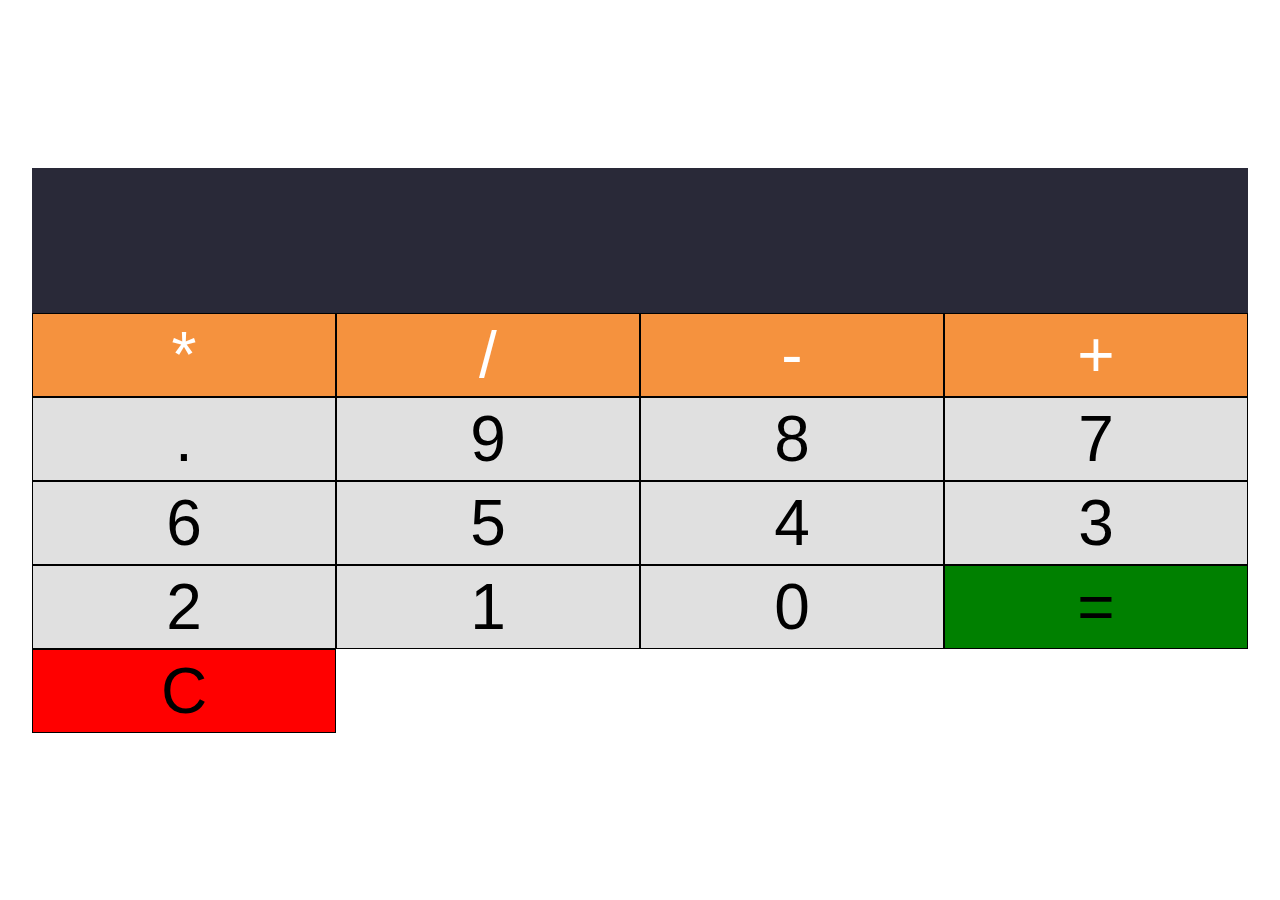
<file: Section 3/Calculator/digi-x-internship-assessment-calculator/index.html>
<!DOCTYPE html>
<html lang="en">

<head>
 <meta charset="UTF-8">
 <meta name="viewport" content="width=device-width, initial-scale=1.0">
 <meta http-equiv="X-UA-Compatible" content="ie=edge">
 <title>Digi-X Internship Assessment</title>
 <link rel="stylesheet" href="main.css">
</head>

<body>
 <section class="calculator">
  <form>
   <input type="text" name="" id="" class="screen">
  </form>
  <div class="buttons">
   <!-- yellow -->
   <button type="button" class="btn btn-yellow" data-num="*">*</button>
   <button type="button" class="btn btn-yellow" data-num="/">/</button>
   <button type="button" class="btn btn-yellow" data-num="-">-</button>
   <button type="button" class="btn btn-yellow" data-num="+">+</button>
   <!-- grey buttons -->
   <button type="button" class="btn btn-grey" data-num=".">.</button>
   <button type="button" class="btn btn-grey" data-num="9">9</button>
   <button type="button" class="btn btn-grey" data-num="8">8</button>
   <button type="button" class="btn btn-grey" data-num="7">7</button>
   <button type="button" class="btn btn-grey" data-num="6">6</button>
   <button type="button" class="btn btn-grey" data-num="5">5</button>
   <button type="button" class="btn btn-grey" data-num="4">4</button>
   <button type="button" class="btn btn-grey" data-num="3">3</button>
   <button type="button" class="btn btn-grey" data-num="2">2</button>
   <button type="button" class="btn btn-grey" data-num="1">1</button>
   <button type="button" class="btn btn-grey" data-num="0">0</button>
   <button type="button" class="btn-equal btn-grey">=</button>
   <button type="button" class="btn-clear btn-grey">C</button>


  </div>





 </section>





 <script src="./app.js"></script>
</body>

</html>
</file>
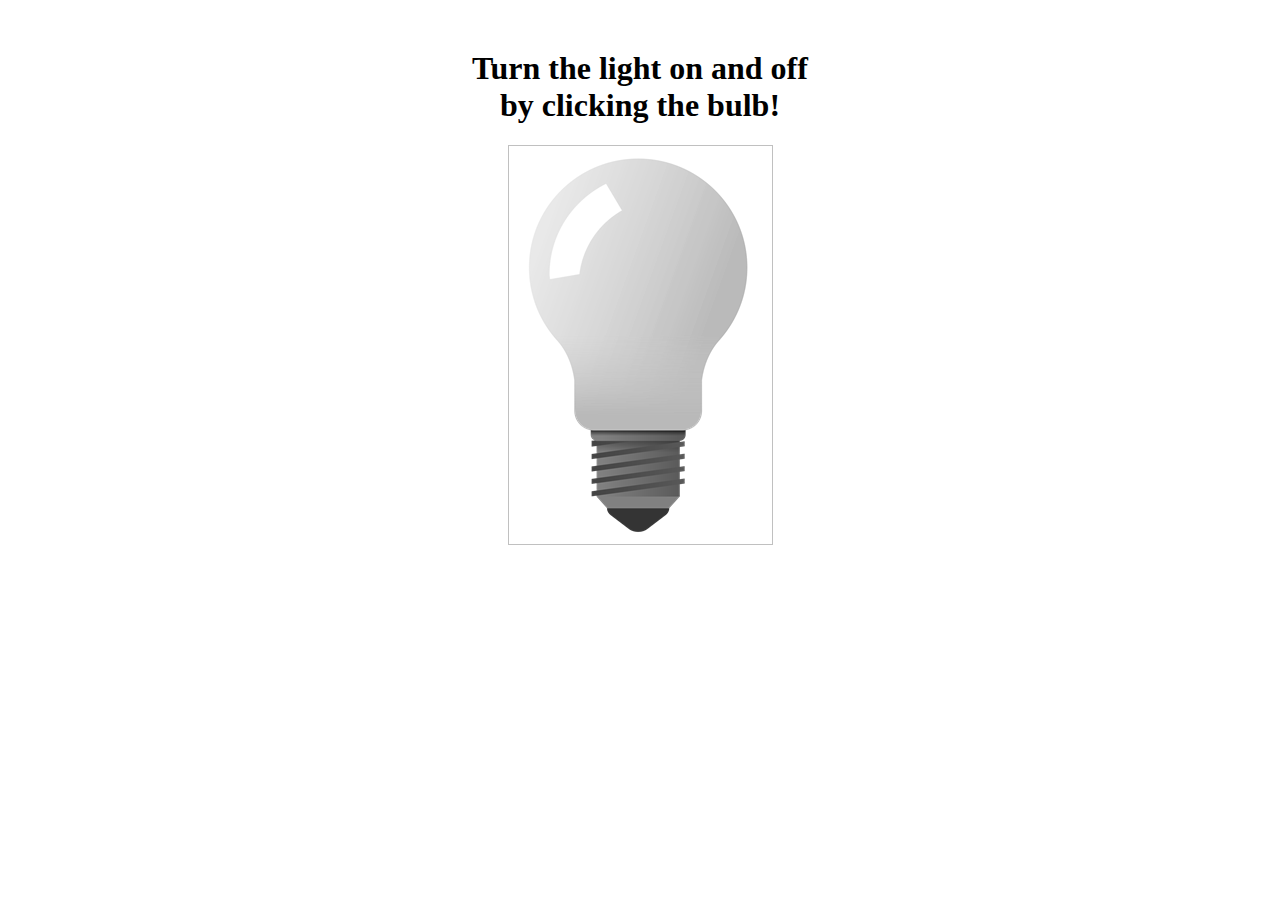
<file: Section 3/Lightbulb/digi-x-internship-assessment-lightbulb-effect/index.html>
<!DOCTYPE html>
<html lang="en">
<head>
    <meta charset="UTF-8">
    <meta name="viewport" content="width=device-width, initial-scale=1.0">
    <meta http-equiv="X-UA-Compatible" content="ie=edge">
    <link rel="stylesheet" href="style.css">
    <title>Digi-X Intern Assessment</title>
</head>
<body>
    <div class="canvas">
        <h1>Turn the light on and off </br>by clicking the bulb!</h1>
        <img id="bulb" class="bulb-off" onclick="changeImage()" ></img>
    </div>
    <script src="app.js"></script>
</body>
</html>
</file>
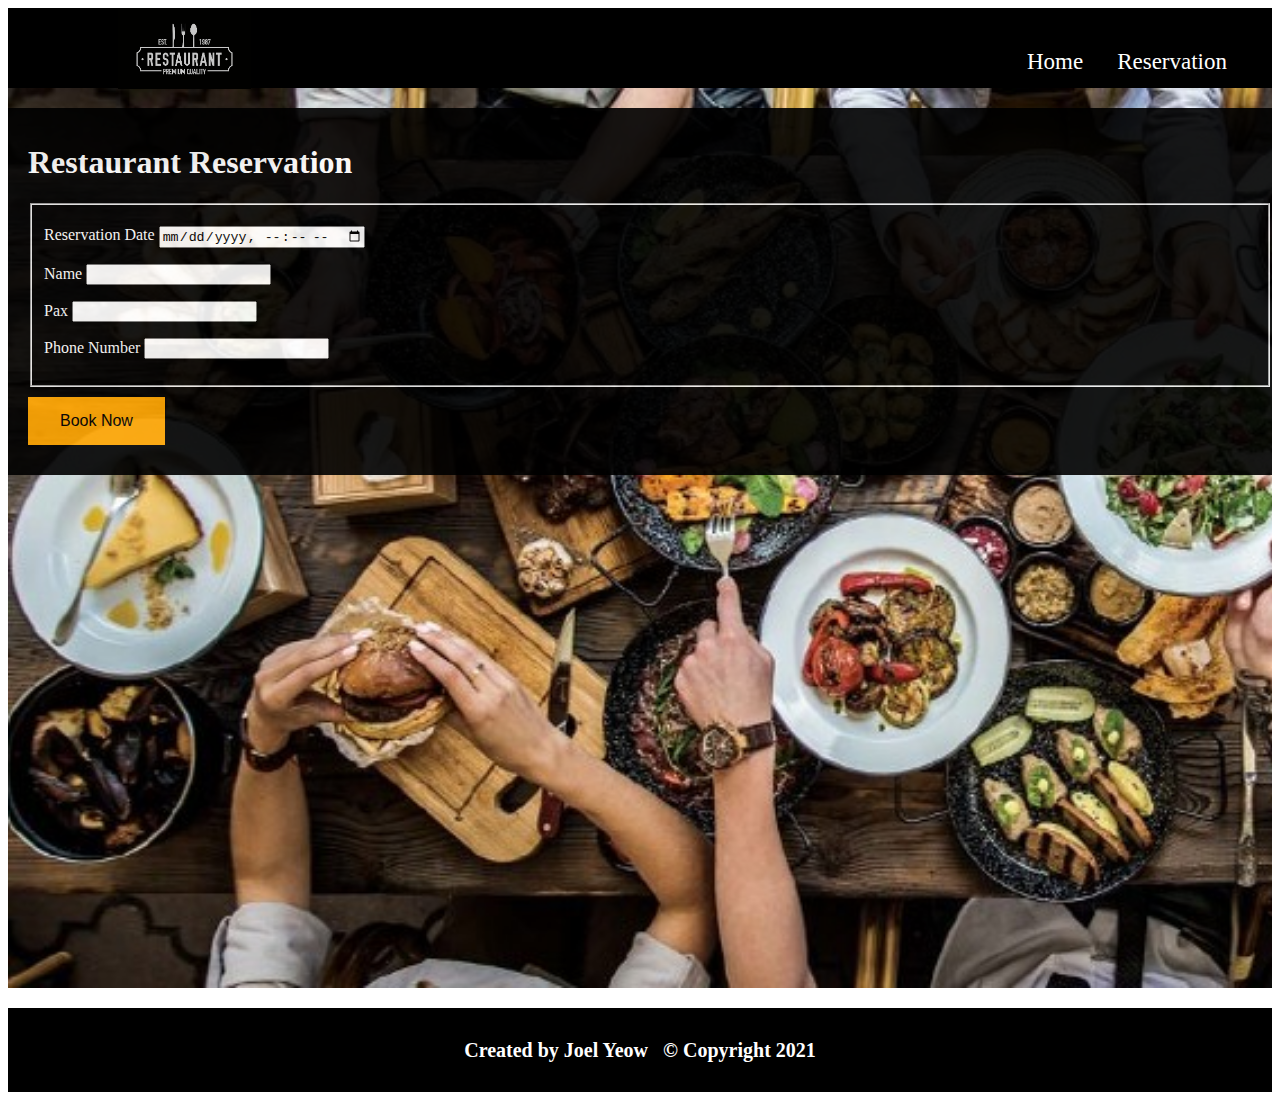
<file: reservation.html>
<!DOCTYPE html>
<html lang="en">
<head>
    <meta charset="UTF-8">
    <meta name = "description" content=" Restaurant Reservation - DigiX"/>
    <meta name = "keyword" content="Restaurant"/>
    <meta name = "author" content=" Joel Yeow"/>
    <title> Reservation </title>
    <link href="https://bootswatch.com/5/lux/bootstrap.min.css" rel="stylesheet"/>
    <link href="styles/styles.css" rel="stylesheet"/>
</head>

<nav class="index_menu">
  <img src="styles/Images/logo.jpg" ></img>
   <ul>
     <li ><a href = "index.html">Home</a></li>
     <li> <a  href = "reservation.html">Reservation</a></li>
   </ul>
 </nav>

 <div class="Background">
 
    <section class="reservation">
        <div class="reserve_container">
        <h1>Restaurant Reservation</h1>
      
        <form id="reservationID" method="POST"  action="Backend/database.php" >
                <fieldset>
                <p>
                <label for="reservedate">Reservation Date </label> 
                <input type="datetime-local" name= "reservedate" id="reservedate" required /> &nbsp;
                </p>
      
                <p>
                <label for="name">Name</label> 
                <input type="text" name= "name" id="name" required/>
                </p>
                
                <p>
                <label for="pax"> Pax </label> 
                <input type="text" name= "pax" id="pax" required/>
                </p>  
      
      
                <p><label for="phone">Phone Number</label> 
                 <input type="text" name="phone" id="phone" required>              
                </p>
                                    
              </fieldset>
            <input type="submit" class="register_button" value="Book Now"/>
        </form>
        </div>
          
      </section>




</div>
<footer class="footerCenter">
    <h3 class = "footertext">Created by Joel Yeow &nbsp; &#169; Copyright 2021 </h3>
  </footer>
</html>
</file>
<file: Section 3/Calculator/digi-x-internship-assessment-calculator/main.css>
*{
 margin: 0;
 padding: 0;
 box-sizing: border-box;
}

body{
 min-height: 100vh;
 display: flex;
 align-items: center;
 justify-content: center;

}

.calculator{
 flex: 0 0 95%;
}
.screen{
 width: 100%;
 font-size: 7rem;
 padding: 0.5rem;
 background: rgb(41,41,56);
 color: white;
 border:none;
}

.buttons{
 display: flex;
 flex-wrap: wrap;
 transition: all 0.5s linear;
}

button{
 flex:0 0 25%;
 border: 1px solid black;
 padding: 0.25rem 0;
 transition: all 2s ease;
}
button:hover{
 background: blue;
}
.btn-yellow{
 background: rgb(245,146,62);
 color: white;
}
.btn-grey{
 background: rgb(224,224,224);
}
.btn,.btn-equal,.btn-clear{
 font-size: 4rem;
}
.btn-equal{
 background: green;
}
.btn-clear{
 background: red;
}
</file>
<file: Section 3/Lightbulb/digi-x-internship-assessment-lightbulb-effect/style.css>
.canvas{
    width: 600px;
    height: 500px;
    margin: 50px auto;
    text-align: center;
    box-sizing: border-box;
}

.bulb-off{
    width: 265px;
    height: 400px;
    background: url('lightoff.png') no-repeat;
    margin: auto;
}

.bulb-on{
    width: 265px;
    height: 400px;
    background: url('lighton.png') no-repeat;;
    margin: auto;
}
</file>
<file: styles/styles.css>
/*Reference Image
index-Background
https://www.google.com/search?q=food+restaurant&hl=EN&tbm=isch&source=hp&biw=1097&bih=554&ei=7c4UYa-yMceK-QaChrXYAQ&oq=food+resta&gs_lcp=[base64]&sclient=img#imgrc=-sPj5Iavj9cRXM

*/


.index_menu {
    background-color: black;
    height: 80px;
    width: 100%;
 
 }
 img{
    max-width:100%; 
    height:100%; 
    padding-left: 110px;
    padding-top: 1px;

 }

.index_menu ul {
    float: right;
    padding-right: 20px;
   
}

.index_menu ul li {
    display: inline-block;
    line-height: 5px;
    margin: 0px 5px;
    padding: 35px 20px 20px 0px;
}
.index_menu ul li a {
    color: white;
    font-size: 23px;
    text-decoration: none;
}

.Background
{
    background-image: url("Images/Food.jpg");
    background-size: cover;
    height: 100vh;
    align-items: center;
}

/*Index Page Main Text */
#container {

    background-color: white;
    text-align: center;
    opacity: 0.8;
    padding-top: 20px;
    padding-bottom: 15px;
    margin: 0px 90px 0px 90px;
}
#WrapperText1 {
    padding-left: 0px;
    padding-top: 70px;

}

/*Restaurant Option 1 */
#Restaurant1
{
    margin-top: 30px;
    padding-top: 0px;
    padding-bottom: 15px;
    padding-left: 40px;
   background-color: black;
   opacity: 0.85;
}
#RestaurantImage
{
   /*Image: http://samuiholiday.com/thai-traditions-krua-samui/*/
   padding-left: 0px;
   padding-top: 10px;
  
}
#R1
{
    max-width: 30%;
    max-height: 30%;
}
#id1
{
   
    color: white;

    display:inline-block;
    padding-top: 30px;
    padding-left: 30px;
    
}
#b1
{
 
    background-color: orange;
    color: rgb(0, 0, 0);
    padding:10px 35px 10px 35px;
    margin-top: 20px;
    text-align: center;
    font-size: 15px;
    cursor: pointer;
}


/*Restaurant Option 2 */
#Restaurant2
{
    margin-top: 30px;
    padding-top: 0px;
    padding-bottom: 18px;
    padding-left: 40px;
   background-color: black;
   opacity: 0.85;
}
#RestaurantImage2
{
    /*Image: https://stories.forbestravelguide.com/the-five-star-shine-returns-to-l-a-restaurant-scene*/
    padding-left: 0px;
    padding-top: 10px;
}
#R2
{
    max-width: 30%;
    max-height: 30%;
}
#id2
{
   
    color: white;
    
   display:inline-block;
    padding-top: 30px;
    padding-left: 30px;
  
    
}
#b2
{
 
    background-color: orange;
    color: rgb(0, 0, 0);
    padding:10px 35px 10px 35px;
    margin-top: 20px;
    text-align: center;
    font-size: 15px;
    cursor: pointer;
}


/* Reservation Page*/
h1
{
    color: white;
}
.reservation
{
    padding-top: 20px;
}
.reserve_container {
    background-color:black;
    opacity: 0.9;
    padding-top: 15px;
    padding-bottom: 30px;
    padding-left: 20px;
    color:white;
}
.register_button
{
    margin-top: 10px;
    border: none;
    color: black;
    padding: 15px 32px;
    display: inline-block;
    font-size: 16px;
    text-align: center;
   
    background-color: orange;
}

/*Confirmation Page*/
.confirm_container
{
    padding-top: 20px;
    background-color:black;
    opacity: 0.9;
}
h3
{
    text-align: center;
    color: white;
    padding-bottom: 10px;
}
table
{
    padding-top: 30px;
    border-collapse: collapse;
width: 100%;
color: #588c7e;
font-size: 25px;
text-align: left;
}
th {
background-color: #588c7e;
color: white;
}
tr:nth-child(even) {background-color: #f2f2f2}

.message
{
    margin-top: 20px;
    margin-right: 100px;
    margin-left: 100px;
    background-color:orange;
    padding-top: 8px;
    padding-bottom: 2px;
    
}
h4
{
    text-align: center;
    color: black;
}





/* Footer*/
.footer {
    height: 30px;
   
}
.footerCenter {
    text-align: center;
}
.footertext {
    font-size: 20px;
    padding: 2px 40px;
    font-weight: bold;
    line-height: 80px;
    background-color: black;
    color: white;
}
</file>
